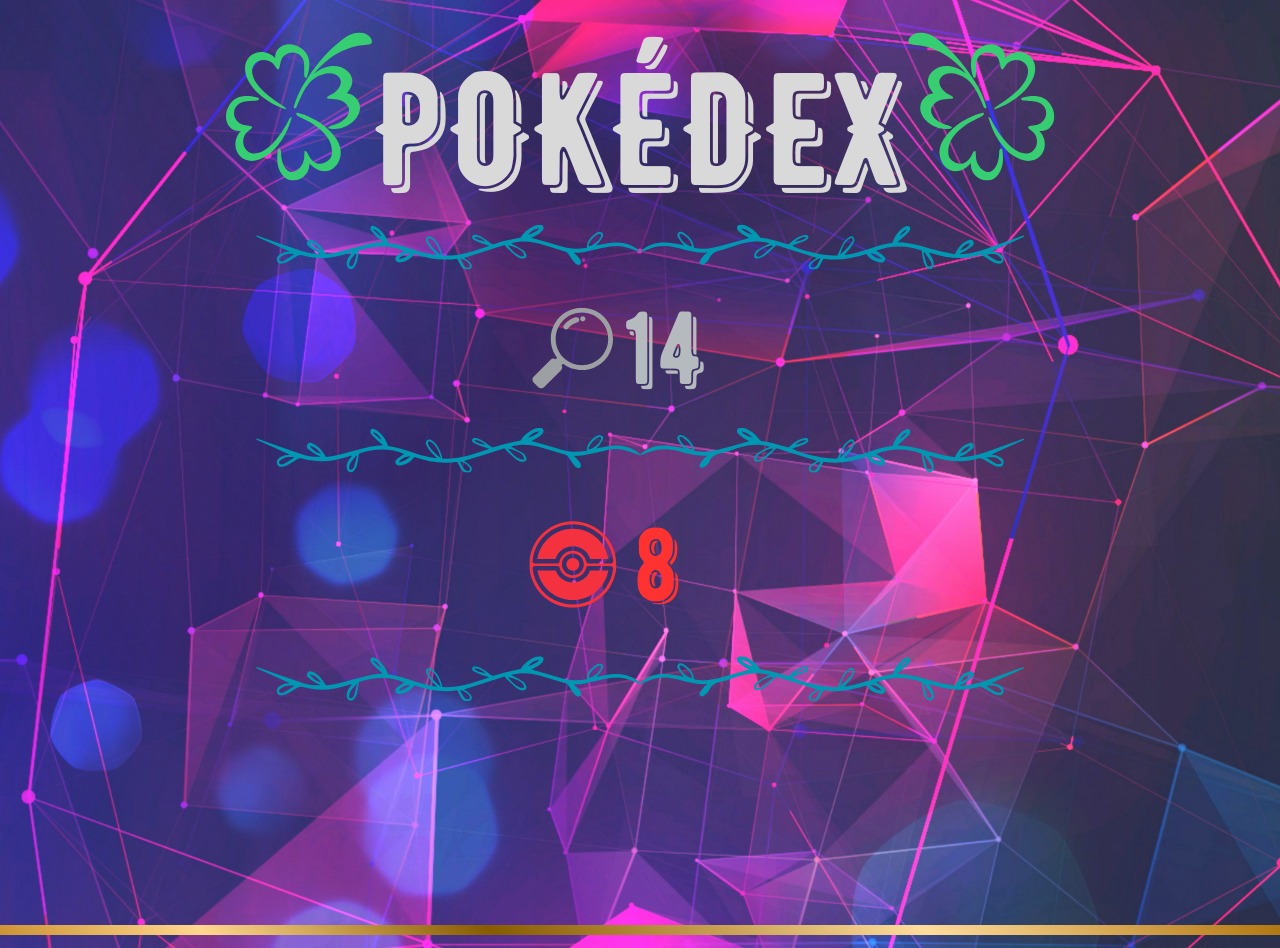
<file: index.html>
<!DOCTYPE html>
<html lang="en">
<head>
  <meta charset="UTF-8" />
  <meta name="viewport" content="width=device-width, initial-scale=1.0"/>
  <title>YaryuDex</title>
  <link rel="stylesheet" href="index.css"/>
</head>

<body>

  <div id="splashScreen" class="splash-screen">
    <img
        src="images/pokedex-cover1.png"
        alt="Yaryu Pokédex"
        id="splashImage"
    >
</div>

<button id="darkModeToggle" class="dark-toggle">
  🌙 Dark Mode 🌙
</button>

<div class="pokedex-card">

  <div class="pokedex-layout">

    <!-- ================= MAIN VIEW ================= -->
    <div class="main-view">

      <div class="image-frame">
        <img id="img" class="pokemon-image" alt="Pokémon sprite"/>
      </div>

      <div class="number" id="num"></div>
      <div class="name" id="name"></div>

      <div class="types" id="types"></div>

      <div id="stageLabel"></div>

      <div id="evoChain" class="evolution-tree"></div>

    </div>

    <!-- ================= CONTROL PANEL ================= -->
    <div class="control-panel">

      <!-- NAVIGATION -->
      <div class="nav">

        <button type="button" onclick="prev()">⬅ Prev</button>
        <button type="button" onclick="next()">Next ➡</button>
        <button type="button" onclick="randomPokemon()">🎲 Random 🎲</button>
        <button type="button" onclick="playCry()">🔊 Cry</button>

        <button type="button" onclick="toggleFavorite()">
          ⭐ Favorite
        </button>

      </div>

      <!-- FORM SELECT -->
      <div class="nav">
        <label for="formSelect">Form:</label>
        <select id="formSelect"></select>
      </div>

      <!-- SEARCH -->
      <div class="search-wrapper">
        <input id="searchInput" placeholder="Search Pokémon..." autocomplete="off"/>
        <div id="suggestions"></div>
      </div>

      <!-- FILTERS -->
      <div class="nav controls">

        <input id="jumpDex" type="number" placeholder="Dex #" />
        <button type="button" onclick="jumpToDex()">Go</button>

        <select id="typeFilter">
          <option value="">All Types</option>
          <option value="grass">Grass</option>
          <option value="fire">Fire</option>
          <option value="water">Water</option>
          <option value="electric">Electric</option>
          <option value="ice">Ice</option>
          <option value="fighting">Fighting</option>
          <option value="poison">Poison</option>
          <option value="ground">Ground</option>
          <option value="flying">Flying</option>
          <option value="psychic">Psychic</option>
          <option value="bug">Bug</option>
          <option value="rock">Rock</option>
          <option value="ghost">Ghost</option>
          <option value="dragon">Dragon</option>
          <option value="dark">Dark</option>
          <option value="steel">Steel</option>
          <option value="fairy">Fairy</option>
          <option value="normal">Normal</option>
          <option value="mystery">Mystery</option>
        </select>

      </div>

      <!-- TEAM -->
      <input id="teamSize" type="number" min="1" max="6" placeholder="Team Size (1–6)" />

      <button type="button" class="team-btn" onclick="generateRandomTeam()">
        🎲 Generate Random Team 🎲
      </button>

      <div class="team-section">
        <h3>Trainer Team</h3>
        <div id="teamContainer"></div>
      </div>

    </div>

    <!-- ================= FAVORITES PANEL ================= -->
    <div id="favoritesPanel" class="favorites-panel"></div>

  </div>

</div>

<script type="module" src="src/script.js"></script>

</body>
</html>
</file>
<file: index.css>
/* ================= GLOBAL ================= */

body {
  margin: 0;
  font-family: 'Segoe UI', system-ui, sans-serif;

  min-height: 100vh;
  width: 100vw;

  display: flex;
  justify-content: center;
  align-items: stretch;

  color: white;

  background:
    radial-gradient(circle at 20% 20%, #1b2a4a, transparent 40%),
    radial-gradient(circle at 80% 30%, #2b1b4a, transparent 45%),
    radial-gradient(circle at 50% 80%, #0f3a3a, transparent 50%),
    #0b0f17;
}

/* ================= DARK MODE ================= */

body.dark {
  background:
    radial-gradient(circle at 20% 20%, #0f1724, transparent 40%),
    radial-gradient(circle at 80% 30%, #120c1c, transparent 45%),
    radial-gradient(circle at 50% 80%, #071010, transparent 50%),
    #04060a;
}

/* ================= DARK MODE TOGGLE (VERTICAL SIDEBAR) ================= */

.dark-toggle {
  position: fixed;
  left: 0;
  top: 50%;
  transform: translateY(-50%);

  writing-mode: vertical-rl;
  text-orientation: mixed;

  padding: 14px 8px;

  border-radius: 0 12px 12px 0;

  background: rgba(20, 20, 30, 0.75);
  border: 1px solid rgba(255,255,255,0.18);

  color: white;
  font-size: 12px;
  font-weight: 600;
  letter-spacing: 1px;
  text-transform: uppercase;

  cursor: pointer;
  z-index: 1000;

  transition: 0.2s ease;
}

.dark-toggle:hover {
  background: rgba(0,255,255,0.15);
  border-color: rgba(0,255,255,0.3);
  transform: translateY(-50%) translateX(2px);
}

/* ================= APP SHELL ================= */

.pokedex-card {
  width: 100vw;
  min-height: 100vh;

  padding: 24px 32px;

  display: flex;
  flex-direction: column;
  gap: 24px;

  background: rgba(255,255,255,0.04);
  backdrop-filter: blur(18px);
}

/* ================= LAYOUT ================= */

.pokedex-layout {
  display: grid;
  grid-template-columns: 2.5fr 1.2fr 1fr;
  gap: 32px;

  width: 100%;
  flex: 1;

  align-items: stretch;
  overflow: hidden;
}

/* ================= PANELS ================= */

.main-view,
.control-panel,
.favorites-panel {
  background: rgba(255,255,255,0.05);
  border: 1px solid rgba(255,255,255,0.08);
  border-radius: 18px;

  padding: 24px;

  display: flex;
  flex-direction: column;

  min-width: 0;
  overflow: hidden;
}

/* ================= MAIN VIEW ================= */

.main-view {
  justify-content: center;
  align-items: center;
  text-align: center;
  gap: 14px;
}

/* ================= IMAGE ================= */

.image-frame {
  width: min(85vw, 720px);
  aspect-ratio: 4 / 3;

  border-radius: 18px;

  display: flex;
  align-items: center;
  justify-content: center;

  overflow: hidden;

  background: rgba(255,255,255,0.04);
  border: 1px solid rgba(255,255,255,0.10);
}

.pokemon-image {
  max-width: 100%;
  max-height: 100%;
  object-fit: contain;
}

/* ================= NUMBER ================= */

.number {
  font-size: 18px;
  color: rgba(255,255,255,0.5);
}

.number.favorite {
  color: gold !important;
  text-shadow: 0 0 10px rgba(255, 215, 0, 0.6);
}

/* ================= NAME ================= */

.name {
  font-size: 56px;
  font-weight: 800;

  margin-bottom: 14px;

  background: linear-gradient(90deg,#7df9ff,#b56cff);
  -webkit-background-clip: text;
  -webkit-text-fill-color: transparent;
}

/* ================= TYPES ================= */

.types {
  display: flex;
  flex-wrap: wrap;
  gap: 10px;
  justify-content: center;
  align-items: center;
}

.type {
  display: flex;
  align-items: center;
  gap: 6px;

  padding: 6px 12px;
  border-radius: 999px;

  font-size: 12px;
  font-weight: bold;

  color: white;

  border: 1px solid rgba(255,255,255,0.22);
  box-shadow: 0 2px 6px rgba(0,0,0,0.25);
}

.type-icon {
  width: 18px;
  height: 18px;
  object-fit: contain;
}

/* TYPE COLORS */
.normal { background:#9da0a2; }
.fire { background:#f4313f; }
.water { background:#00b2e2; }
.electric { background:#e0cc00; }
.grass { background:#00ae41; }
.ice { background:#82dade; }
.fighting { background:#d79a2a; }
.poison { background:#a77bc8; }
.ground { background:#ca8241; }
.flying { background:#56b3e4; }
.psychic { background:#f67eb4; }
.bug { background:#a8c27e; }
.rock { background:#8b8179; }
.ghost { background:#a67db1; }
.dragon { background:#0083ae; }
.dark { background:#5a6771; }
.steel { background:#979899; }
.fairy { background:#f3b1db; }
.mystery { background:#3f1d33; }

/* ================= STAGE ================= */

#stageLabel {
  display: inline-flex;
  justify-content: center;
  align-items: center;

  padding: 6px 14px;
  border-radius: 999px;

  font-weight: 700;
  font-size: 13px;

  border: 1px solid rgba(255,255,255,0.22);
  box-shadow: 0 2px 6px rgba(0,0,0,0.25);
}

#stageLabel[data-stage="single"] { background:#1876f0; color:white; }
#stageLabel[data-stage="first"] { background:#6edc49; color:#0b0f17; }
#stageLabel[data-stage="middle"] { background:#f3ca52; color:#0b0f17; }
#stageLabel[data-stage="final"] { background:#ea5353; color:white; }
#stageLabel[data-stage="spiritbound"] { background:#703151; color:white; }

/* ================= EVOLUTION ================= */

.evolution-tree {
  display: flex;
  flex-wrap: wrap;
  gap: 6px;

  justify-content: center;
  align-items: center;

  padding: 10px 0;
  max-width: 100%;
}

.evo-item {
  padding: 6px 12px;
  border-radius: 12px;

  background: rgba(255,255,255,0.10);
  border: 1px solid rgba(255,255,255,0.22);

  font-size: 13px;
  font-weight: 600;

  color: white;

  cursor: pointer;
  transition: 0.2s ease;
}

.evo-item:hover {
  background: rgba(0,255,255,0.12);
  border-color: rgba(0,255,255,0.35);
  transform: translateY(-1px);
}

.evo-arrow {
  margin: 0 4px;
  color: rgba(255,255,255,0.7);
  font-weight: bold;
}

.hidden-evo {
  cursor: default;
  opacity: 0.45;
  pointer-events: none;
}

/* ================= BUTTONS ================= */

button {
  padding: 10px 14px;
  border-radius: 12px;

  background: rgba(255,255,255,0.08);
  border: 1px solid rgba(255,255,255,0.12);

  color: white;
  cursor: pointer;

  transition: 0.2s ease;
}

button:hover {
  background: rgba(0,255,255,0.12);
  border-color: rgba(0,255,255,0.25);
}

button:active {
  transform: scale(0.97);
}

/* ================= NAV ================= */

.nav,
.nav.controls {
  display: flex;
  flex-wrap: wrap;
  gap: 12px;

  justify-content: space-between;
  align-items: center;

  width: 100%;
  margin-bottom: 10px;
}

.nav button {
  flex: 1;
  min-width: 110px;
}

.nav label {
  white-space: nowrap;
  font-weight: 600;
}

.nav input,
.nav select {
  flex: 2;
  min-width: 140px;
}

/* ================= INPUTS ================= */

input,
select {
  width: 100%;
  box-sizing: border-box;

  padding: 12px 14px;
  border-radius: 14px;

  background: rgba(20, 20, 30, 0.6);
  border: 1px solid rgba(255,255,255,0.18);

  color: white;
  font-size: 14px;

  text-align: center;

  outline: none;

  appearance: none;
  -webkit-appearance: none;
  -moz-appearance: none;

  cursor: pointer;
}

/* dropdown options */
select option {
  background: #111827;
  color: white;
}

/* ================= TEAM ================= */

.trainer-card {
  display: grid;
  grid-template-columns: repeat(3, minmax(0, 1fr));
  gap: 10px;

  width: 100%;
}

/* CENTERED BUTTON */
.team-btn {
  display: block;
  margin: 12px auto 0 auto;

  width: fit-content;
  min-width: 220px;

  text-align: center;
}

.team-slot {
  background: rgba(255,255,255,0.06);
  border: 1px solid rgba(255,255,255,0.12);
  border-radius: 12px;

  padding: 10px;
  cursor: pointer;

  text-align: center;
  overflow: hidden;
}

/* ================= MOBILE ================= */

@media (max-width: 600px) {
  .pokedex-layout {
    grid-template-columns: 1fr;
  }

  .name {
    font-size: 36px;
  }

  .trainer-card {
    grid-template-columns: repeat(2, 1fr);
  }
}

.favorite-item {
    padding: 8px 12px;
    margin-bottom: 6px;

    border-radius: 10px;

    background: rgba(255,255,255,.06);
    border: 1px solid rgba(255,255,255,.12);

    cursor: pointer;
    user-select: none;

    transition: .2s;
}

.favorite-item:hover {
    background: rgba(0,255,255,.12);
    border-color: rgba(0,255,255,.35);
}

/* ================= SPLASH SCREEN ================= */

.splash-screen {
    position: fixed;
    inset: 0;

    display: flex;
    justify-content: center;
    align-items: center;

    background: #05070d;

    z-index: 99999;
    cursor: pointer;
}
</file>
